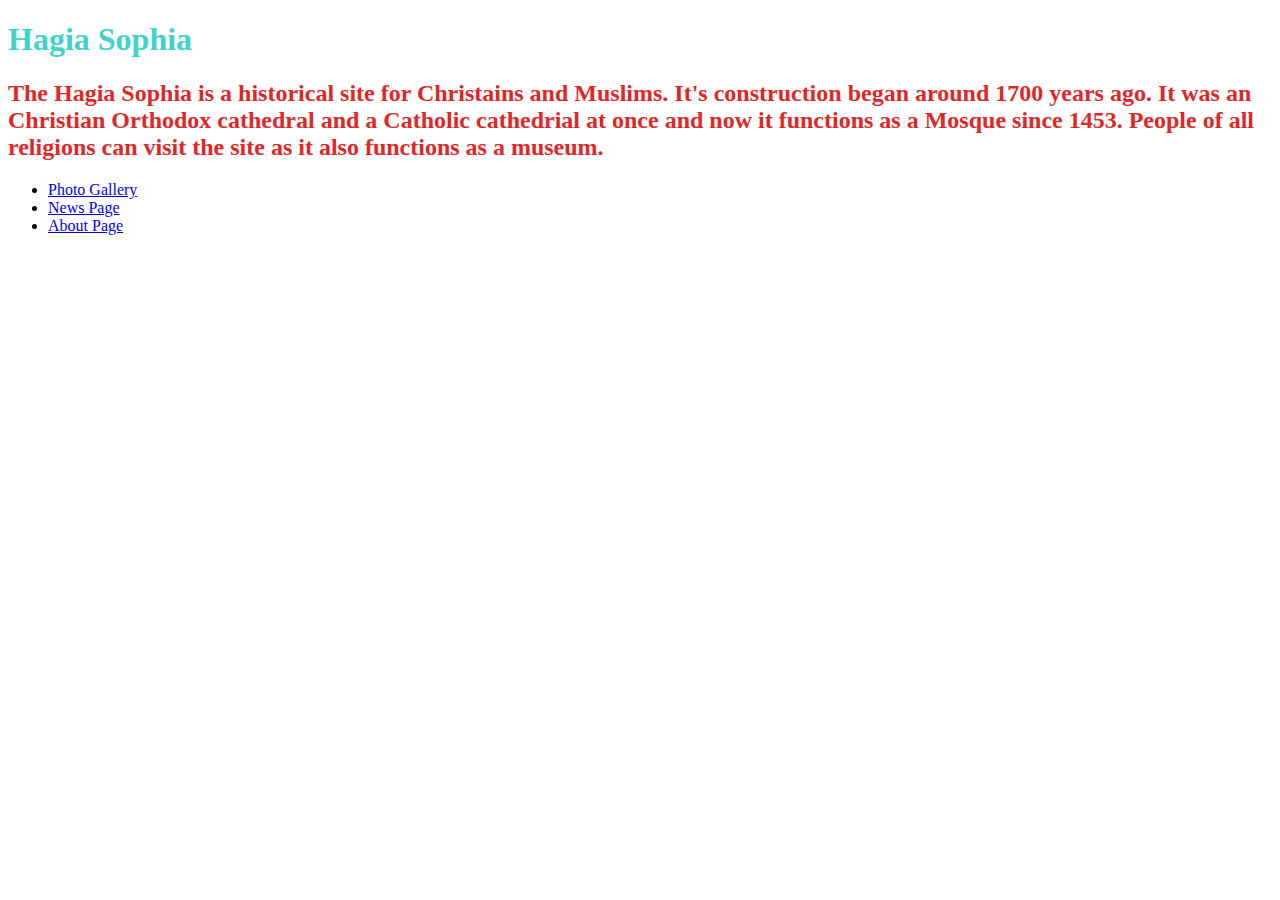
<file: index.html>
<!doctype html>

<html>
<head>
    <title>Hagia Sophia</title>
    <meta charset="utf-8">
    <link rel="stylesheet" type="text/css" href="hagia.css" />

</head>
<body>
    <h1>Hagia Sophia</h1>
    <h2>
        The Hagia Sophia is a historical site for Christains and Muslims. 
        It's construction began around 1700 years ago.
        It was an Christian Orthodox cathedral and a Catholic cathedrial at once
        and now it functions as a Mosque since 1453. People of all religions
        can visit the site as it also functions as a museum.
        
    </h2>
    <ul>
        <li> <a href="photo.html"> Photo Gallery</a></li>
        <li> <a href="news.html"> News Page</a> </li>
        <li><a href = "about.html">About Page</a></li>
    </ul>
    

</body>
</file>
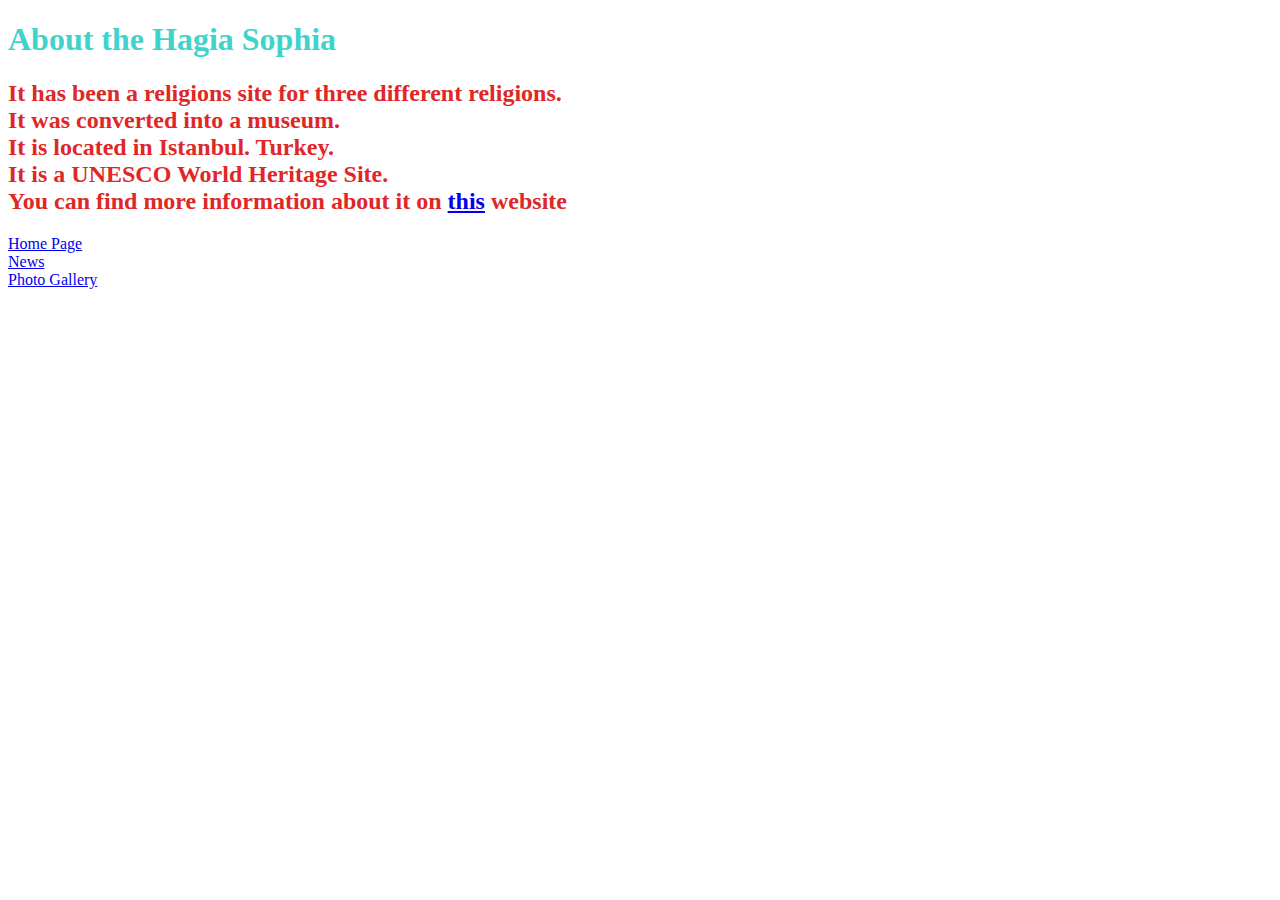
<file: about.html>
<!doctype html>

<html>
<head>
    <title>Hagia Sophia</title>
    <meta charset="utf-8">
    <link rel="stylesheet" type="text/css" href="hagia.css" />

</head>
<h1>About the Hagia Sophia</h1>
<h2>
    It has been a religions site for three different religions.<br>
    It was converted into a museum.<br>
    It is located in Istanbul. Turkey.<br>
    It is a UNESCO World Heritage Site. <br>
    You can find more information about it on <a href="https://en.wikipedia.org/wiki/Hagia_Sophia">this</a> website
</h2>
<li><a href="index.html"> Home Page</a></li>
<li> <a href="news.html"> News</a> </li>
<li> <a href="photo.html"> Photo Gallery</a></li>
</file>
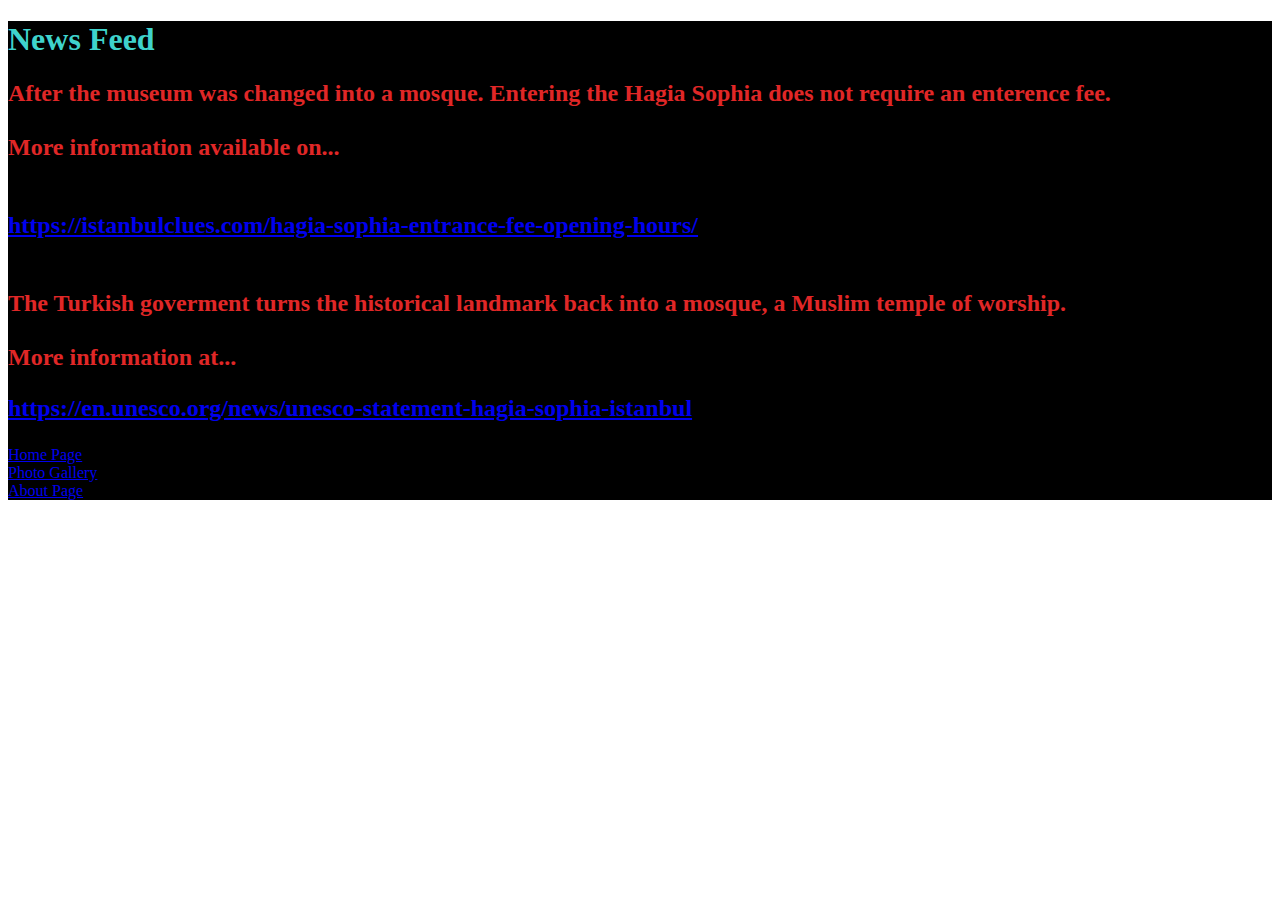
<file: news.html>
<!doctype html>

<html>
<head>
    <title>News Feed</title>
    <meta charset="utf-8">
    <link rel="stylesheet" type="text/css" href="hagia.css" />

</head>
<div class = "news">
<h1>News Feed</h1>
<h2>
    After the museum was changed into a mosque. 
    Entering the Hagia Sophia does not require an enterence fee.<br>
    <br>
    More information available on... 
    <br>
    <br>
    <p> <a href="https://istanbulclues.com/hagia-sophia-entrance-fee-opening-hours/">https://istanbulclues.com/hagia-sophia-entrance-fee-opening-hours/</a></p>
    <br>
    The Turkish goverment turns the historical landmark
    back into a mosque, a Muslim temple of worship.<br>
    <br>
    More information at...
    <p> <a href="https://en.unesco.org/news/unesco-statement-hagia-sophia-istanbul">https://en.unesco.org/news/unesco-statement-hagia-sophia-istanbul</a></p>
</h2>
<li><a href="index.html"> Home Page</a></li>
<li> <a href="photo.html"> Photo Gallery</a></li>
<li><a href = "about.html">About Page</a></li>
</div>
</file>
<file: hagia.css>
h1{
    color:rgb(63, 211, 204)
}     
h2{
    color:rgb(224, 39, 39)
}
.news{
    background-color: black;

}
#inside{
    width: 400px;
}
#outside{
    
    width: 400px;
}
</file>
